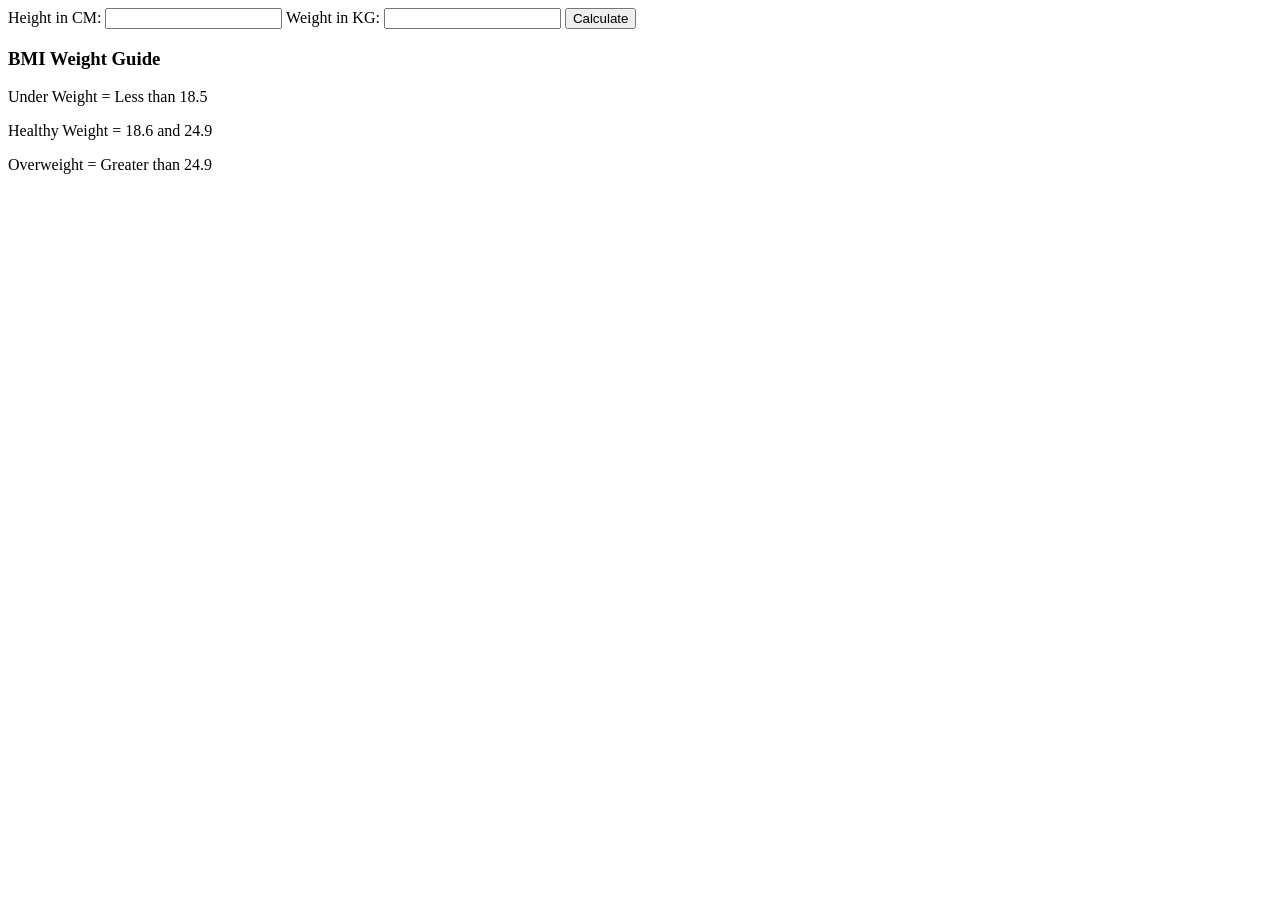
<file: bmi.html>
<!DOCTYPE html>
<html lang="en">
<head>
  <meta charset="UTF-8">
  <meta name="viewport" content="width=device-width, initial-scale=1.0">
  <title>Calculate your BMI</title>
</head>
<body>
  <label for="height-in-cm">Height in CM:</label>
  <input type="text" id="height-in-cm">

  <label for="weight-in-kg">Weight in KG:</label>
  <input type="text" id="weight-in-kg">


  <button id="calculate-bmi"> Calculate</button>


  <p id="calculatedBmi"></p>

  <h3> BMI Weight Guide</h3>
  <p>Under Weight = Less than 18.5</p>
  <p>Healthy Weight = 18.6 and 24.9</p>
  <p>Overweight = Greater than 24.9</p>

  

<script>



const calculateBtn = document.getElementById('calculate-bmi')
const userHeight = document.getElementById('height-in-cm')
const userWeight = document.getElementById('weight-in-kg')
const showBmi = document.getElementById('calculatedBmi')
let message;


calculateBtn.addEventListener('click',()=>{
    message = 'please enter correct details'
let userHeightValue = userHeight.value.trim();
let userWeightValue = userWeight.value.trim();
  userHeight.value=''
  userWeight.value =''
  if(userHeightValue === "" || userWeightValue === "" || isNaN(userHeightValue) || isNaN(userWeightValue) ){
    showBmi.innerText = `${message}`

    return;
  }
  userHeightValue = Number(userHeightValue)
  userWeightValue = Number(userWeightValue)

  console.log(userHeightValue,userWeightValue);



let calculateBmi = (userWeightValue / (userHeightValue*userHeightValue))*10000;
console.log(calculateBmi);


if (calculateBmi < 18.5)
message = 'you are underweight'
else if (calculateBmi > 18.5 && calculateBmi<= 24.9)
message = 'you are healthy'
else
message = 'you are overweight'


showBmi.innerText = `${message} Your Calculated BMI is ${calculateBmi}`




})

 
  
  
</script>


</body>
</html>
<!-- breaks if u add 00 in both input gives nan check for that -->
</file>
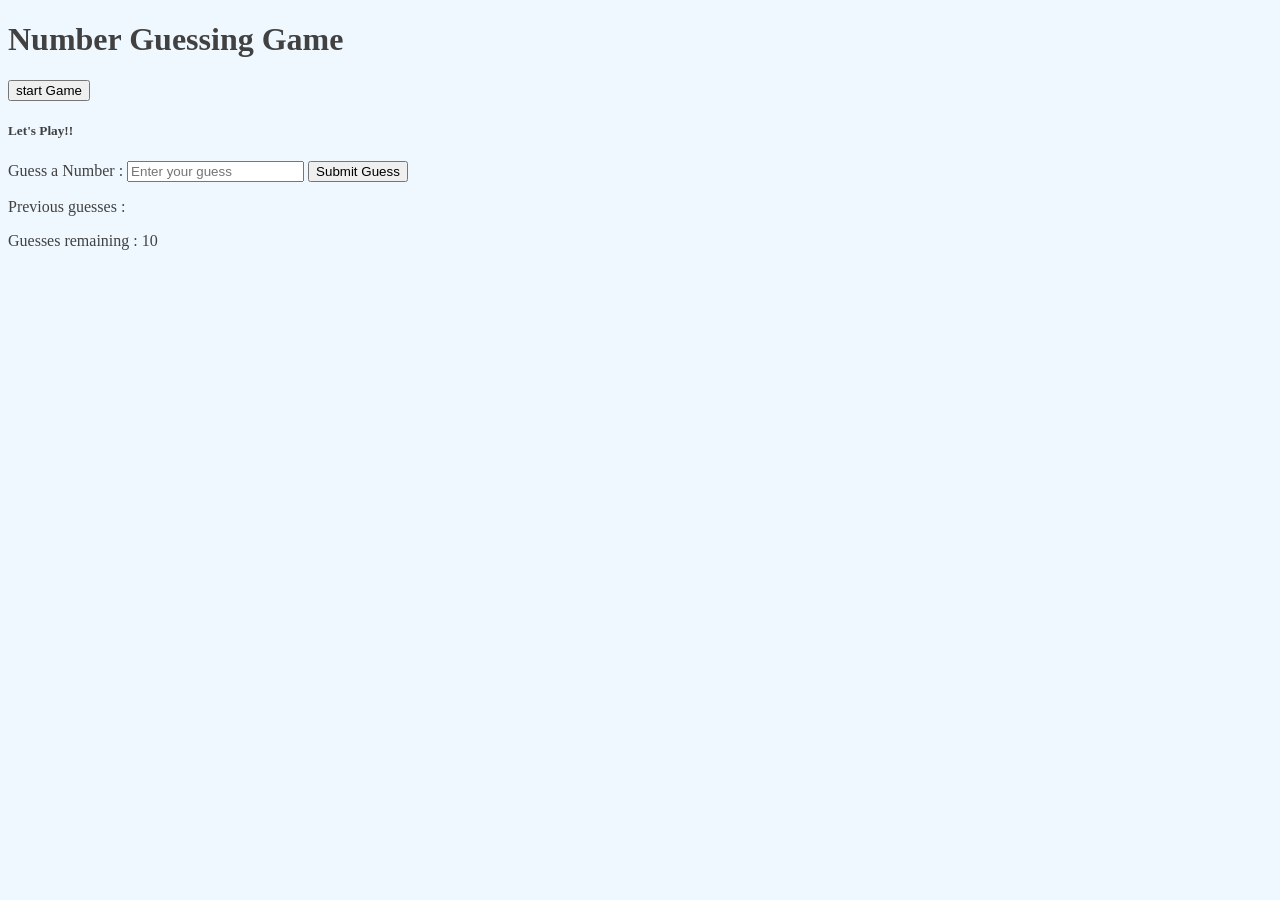
<file: numberGuessing.html>
<!DOCTYPE html>
<html lang="en">
<head>
  <meta charset="UTF-8">
  <meta name="viewport" content="width=device-width, initial-scale=1.0">
  <title>Number Guessing Game - Digital Diary</title>
  <link rel="stylesheet" href="style.css">
</head>
<body>
  

<div class="outer-box">
  <h1> Number Guessing Game</h1>
  <button id="heading-title"> start Game</button>
  <h5>Let's Play!!</h5>
  <div class="inner-box">
    <label for="userGuessNumber"> Guess a Number : </label>
    <input type="text" name="" id="userGuessNumber" placeholder="Enter your guess">

    <button id="numberGuessingGameBtn" >Submit Guess</button>
    <p> Previous guesses : <span id="showUserGuess">  </span></p>
    <p> Guesses remaining : <span id="showRemainingGuesses"> 10 </span></p>
    <p><span id="showMessage">  </span></p>
  </div>
</div>


  <script src="numberGuessing.js"></script>
</body>
</html>
</file>
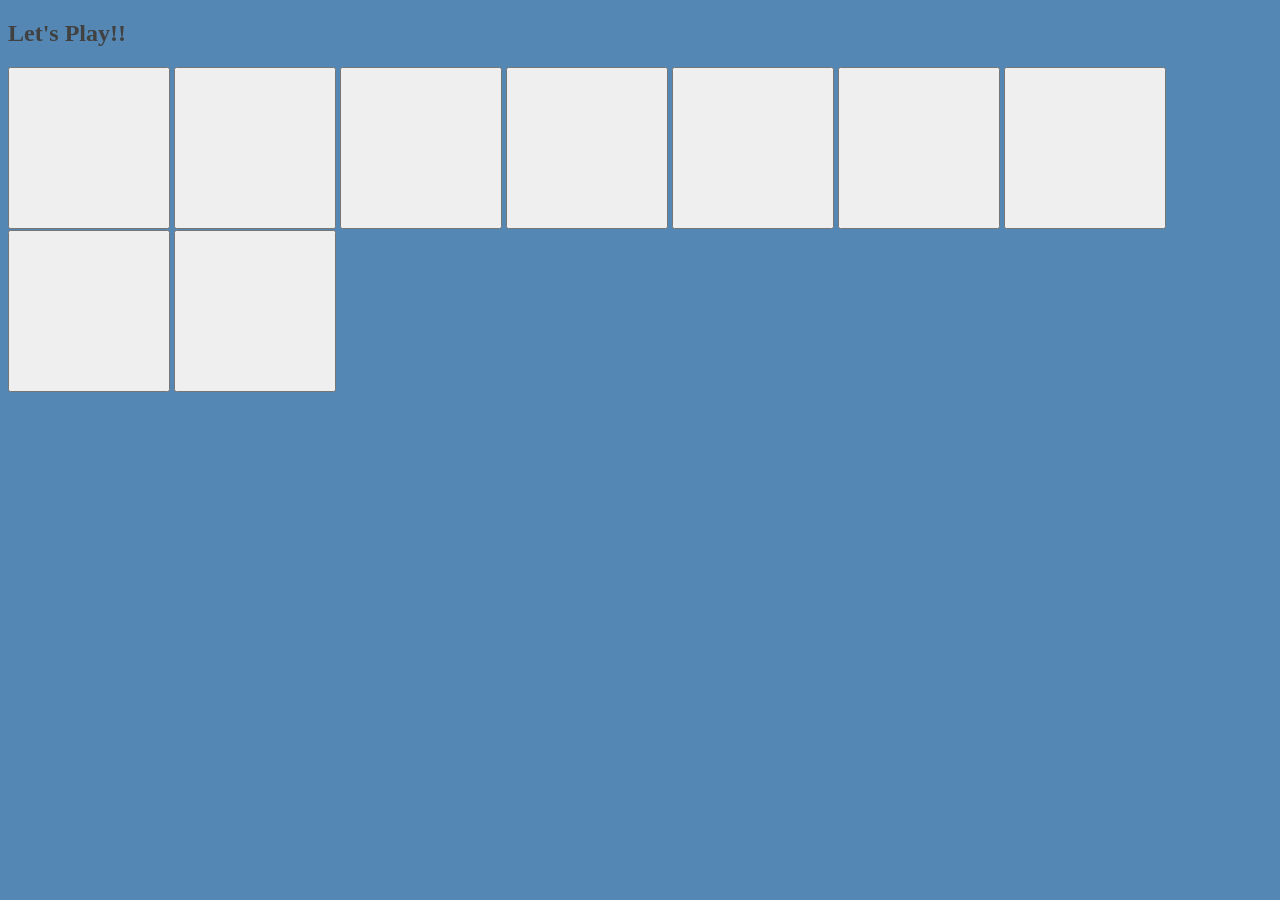
<file: Tic-Tac-Toe-Game/iindex.html>
<!DOCTYPE html>
<html lang="en">
<head>
  <meta charset="UTF-8">
  <meta name="viewport" content="width=device-width, initial-scale=1.0">
  <title>Tic Tac Toe</title>
  <link rel="stylesheet" href="styles.css">
</head>
<body>
  <div class="ourt-box">
    <h2> Let's Play!!</h2>
    <div class="game-box">
      <button class="box"></button>
      <button class="box"></button>
      <button class="box"></button>
      <button class="box"></button>
      <button class="box"></button>
      <button class="box"></button>
      <button class="box"></button>
      <button class="box"></button>
      <button class="box"></button>
    </div>
  </div>
</body>
</html>
</file>
<file: style.css>
body{
  background-color: aliceblue;
  color: #414141;
}
</file>
<file: Tic-Tac-Toe-Game/styles.css>
body{
  background-color: rgb(84, 135, 179);
  color: #414141;


}
.outer-box {
  height: 70vh;
}
.game-box {
  height: 60vmin;
}
.box {
  height: 18vmin;
  width:  18vmin;
}


/* coolors */
</file>
